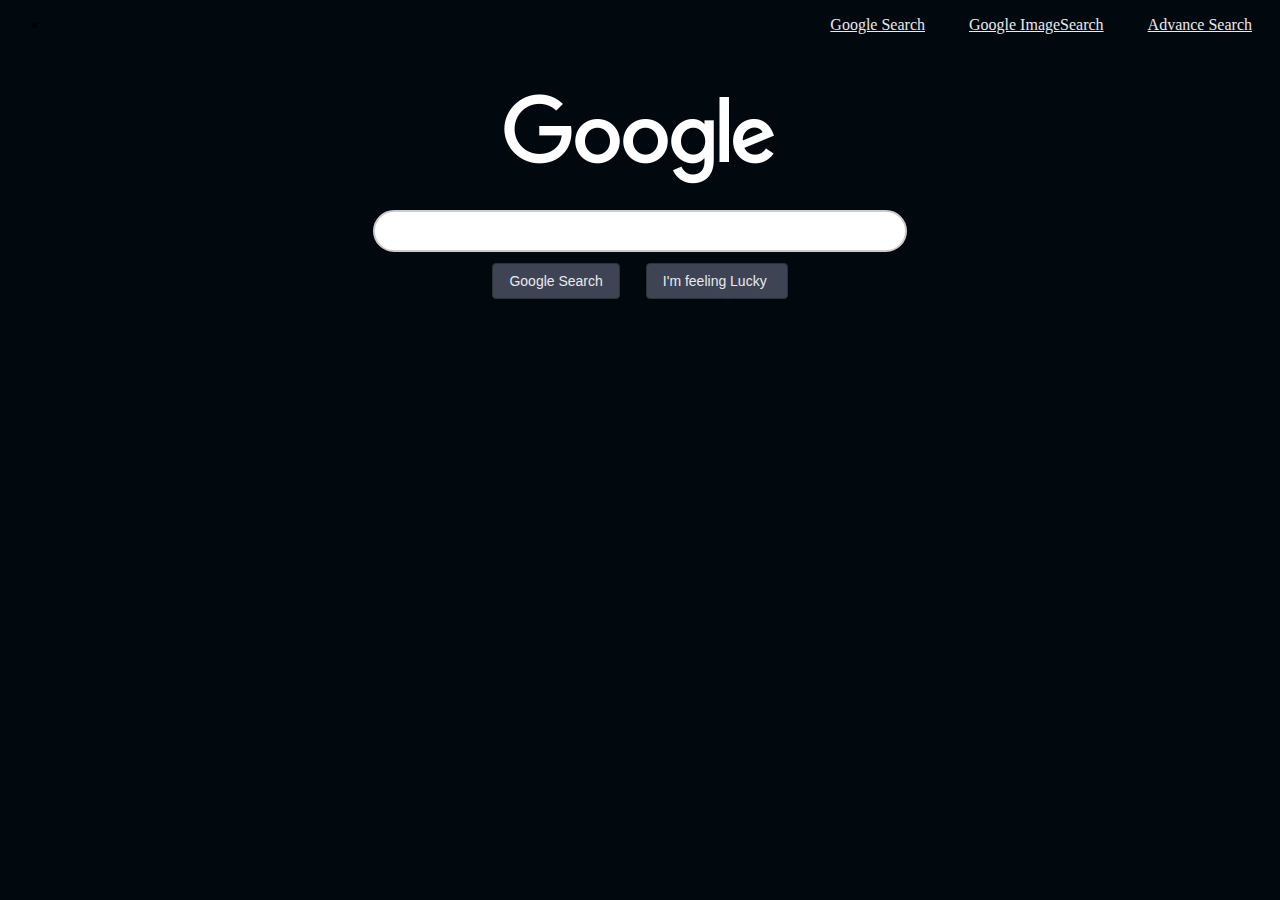
<file: index.html>
<!doctype html>
<html lang="en">
  <head>
    <meta charset="utf-8">
    <meta name="viewport" content="width=device-width, initial-scale=1">
    <title>Bootstrap demo</title>
    <link rel="stylesheet" href="style.css" >
  </head>
  <body>
    <div class="nav">
      <ul>
        <li class="nav-item">
          <a class="nav-link" aria-current="page" href="index.html">Google Search</a>
      
          <a class="nav-link" href="image.html">Google ImageSearch</a>
      
          <a class="nav-link" href="advance.html">Advance Search</a>
        </li>
      </ul>
    </div>  
      <div id="google">
        <img src="googlelogo.png" alt="google img"> 
      </div>

      <div id="search">
        <div>
          <form action="https://www.google.com/search">
            <input class="G-input" type="text" autofocus  name="q" ><br>
            <input class="B-input" type="submit"  value="Google Search">
            <input class="B-input" name="btnI" type="submit"  value="I'm feeling Lucky ">         
          </form>
        </div>
      </div>
  </body>
</html>
</file>
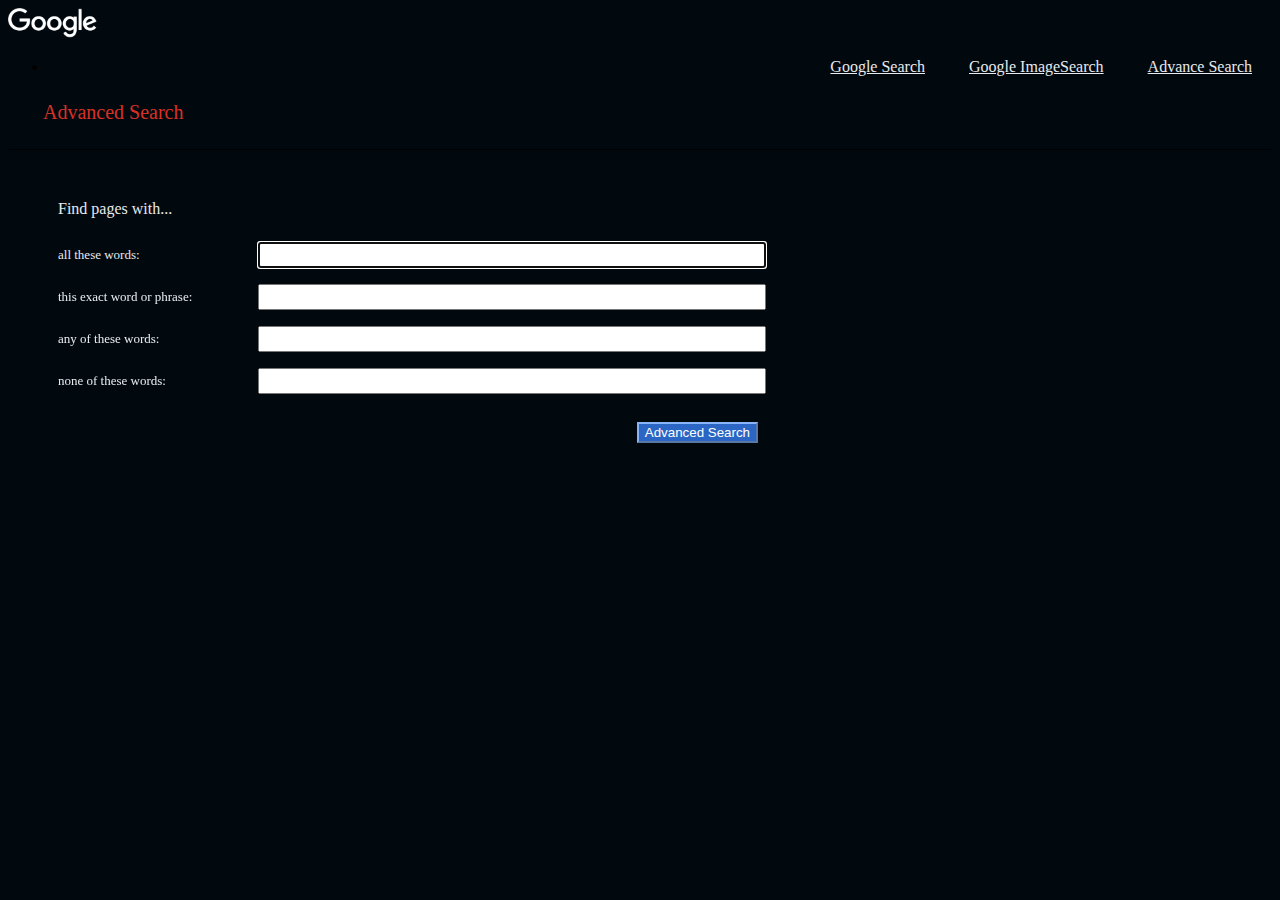
<file: advance.html>
<!doctype html>
<html lang="en">
  <head>
    <meta charset="utf-8">
    <meta name="viewport" content="width=device-width, initial-scale=1">
    <title>Google Advanced Search</title>
    <script src="https://cdn.jsdelivr.net/npm/@popperjs/core@2.11.6/dist/umd/popper.min.js" integrity="sha384-oBqDVmMz9ATKxIep9tiCxS/Z9fNfEXiDAYTujMAeBAsjFuCZSmKbSSUnQlmh/jp3" crossorigin="anonymous"></script>
    <script src="https://cdn.jsdelivr.net/npm/bootstrap@5.2.3/dist/js/bootstrap.min.js" integrity="sha384-cuYeSxntonz0PPNlHhBs68uyIAVpIIOZZ5JqeqvYYIcEL727kskC66kF92t6Xl2V" crossorigin="anonymous"></script>
    <link rel="stylesheet" href="style.css">
  </head>
  <body id="Advanced">
    <div>
        <img style="height: 30px;" src="googlelogo.png" alt="googlelogo">
    </div>
    <div class="nav">
        <ul>
          <li class="nav-item">
            <a class="nav-link" aria-current="page" href="index.html">Google Search</a>
        
            <a class="nav-link" href="image.html">Google ImageSearch</a>
        
            <a class="nav-link" href="advance.html">Advance Search</a>
          </li> 
        </ul>
      </div> 
    <p id="adsearch">Advanced Search</p>
    <div id="line"></div>
    <div id="form">
        <p id="findpage">Find pages with...</p>
        <form action="https://www.google.com/search" method="get">
            <div class="r-input"> 
                <div class="left-side">
                    <p>all these words:</p>
                </div>
                <div class="right-side">
                    <input type="text" name="as_q" autofocus class="form-control">
                </div>
            </div>
            <div class="r-input">
                <div class="left-side">
                    <p>this exact word or phrase:</p>
                </div>
                <div class="right-side">
                    <input type="text" name="as_epq" class="form-control">
                </div>
            </div>
            <div class="r-input">
                <div class="left-side">
                    <p>any of these words:</p>
                </div>
                <div class="right-side">
                    <input type="text" name="as_oq" class="form-control">
                </div>
            </div>
            <div class="r-input">
                <div class="left-side">
                    <p>none of these words:</p>
                </div>
                <div class="right-side">
                    <input type="text" name="as_eq" class="form-control">
                </div>
            </div>
            <div class="btn-div">
                <input class="btn btn-primary" type="submit" value="Advanced Search">
            </div>
        </form>
    </div>
  </body>
</html>
</file>
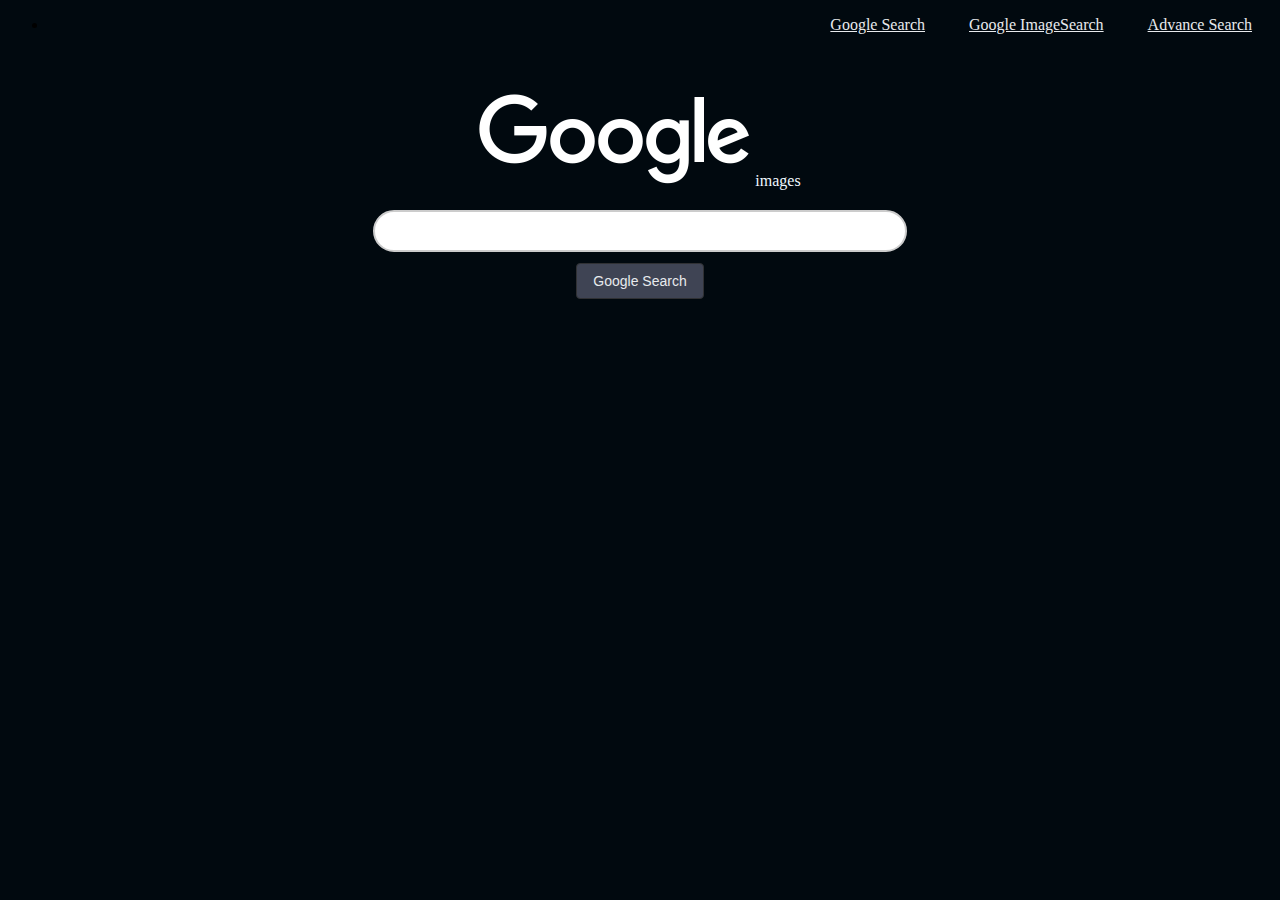
<file: image.html>
<!doctype html>
<html lang="en">
  <head>
    <meta charset="utf-8">
    <meta name="viewport" content="width=device-width, initial-scale=1">
    <title>Gooogle Image </title>
    <link rel="stylesheet" href="style.css" >
  </head>
  <body>
    <div class="nav">
      <ul>
        <li class="nav-item">
          <a class="nav-link" aria-current="page" href="index.html">Google Search</a>
      
          <a class="nav-link" href="image.html">Google ImageSearch</a>
      
          <a class="nav-link" href="advance.html">Advance Search</a>
        </li> 
      </ul>
    </div>  
      <div id="google">
        <img src="googlelogo,img.png" alt="google img">
        <a>images</a>
      </div>

      <div id="search">
        <form action="https://www.google.com/search">
          <input type="hidden" name="tbm" value="isch">
          <input class="G-input" type="text" autofocus  name="q" >
          <input type="hidden" name="tbm" value="isch"><br>
          <input class="B-input" type="submit"  value="Google Search">
        </form>
      </div>


  </body>
</html>
</file>
<file: style.css>
body{
    background-color: rgb(1, 9, 15);
}
.nav{

    text-align: right;
}
.nav-link{
    margin: 20px;
    color: #e8eaed;
}

#search{
    margin-top: 20px;
    text-align: center;
}
#google{
    text-align: center;
    margin-top: 60px;
    color: aliceblue;
}
.G-input {
    width:500px;
    padding: 10px 15px;
    font-size: 16px;
    border: 2px solid #ccc;
    border-radius: 25px;
    outline: none;
    transition: border-color 0.3s;
}
.B-input{
    background-color: #3f4454;
    border: 1px solid #303134;
    border-radius: 4px;
    color: #e8eaed;
    font-family: Arial, sans-serif;
    font-size: 14px;
    margin: 11px;
    padding: 0 16px;
    line-height: 27px;
    height: 36px;
    min-width: 54px;
    text-align: center;
    cursor: pointer;
    user-select: none;
}
#Advansed{
    background-color: #161616;
    font-family: Arial, sans-serif;
}
#adsearch{
    color: #d93025;
    font-size: 20px;
    margin: 25px 35px;
}
#line{
    border-bottom: 1px solid #000000;
}
#findpage{
    font-size: 16px;
    color: #e8eaed;
}
#form{
    margin: 50px;
}
.r-input{
    display: flex;
    flex-direction: row;
    align-items: center;
}
.left-side{
    width: 200px;
    color: #e8eaed;
    font-size: 13px;
}
.form-control{
    width: 500px;
    height: 20px;
}
.btn-primary{
    background: #2b66c4;
    border-color: #8ab4f8;
    color: #ffffff;
}
.btn-div{
    display: flex;
    margin-top: 20px;
    justify-content: end;
    width: 700px;
}
</file>
